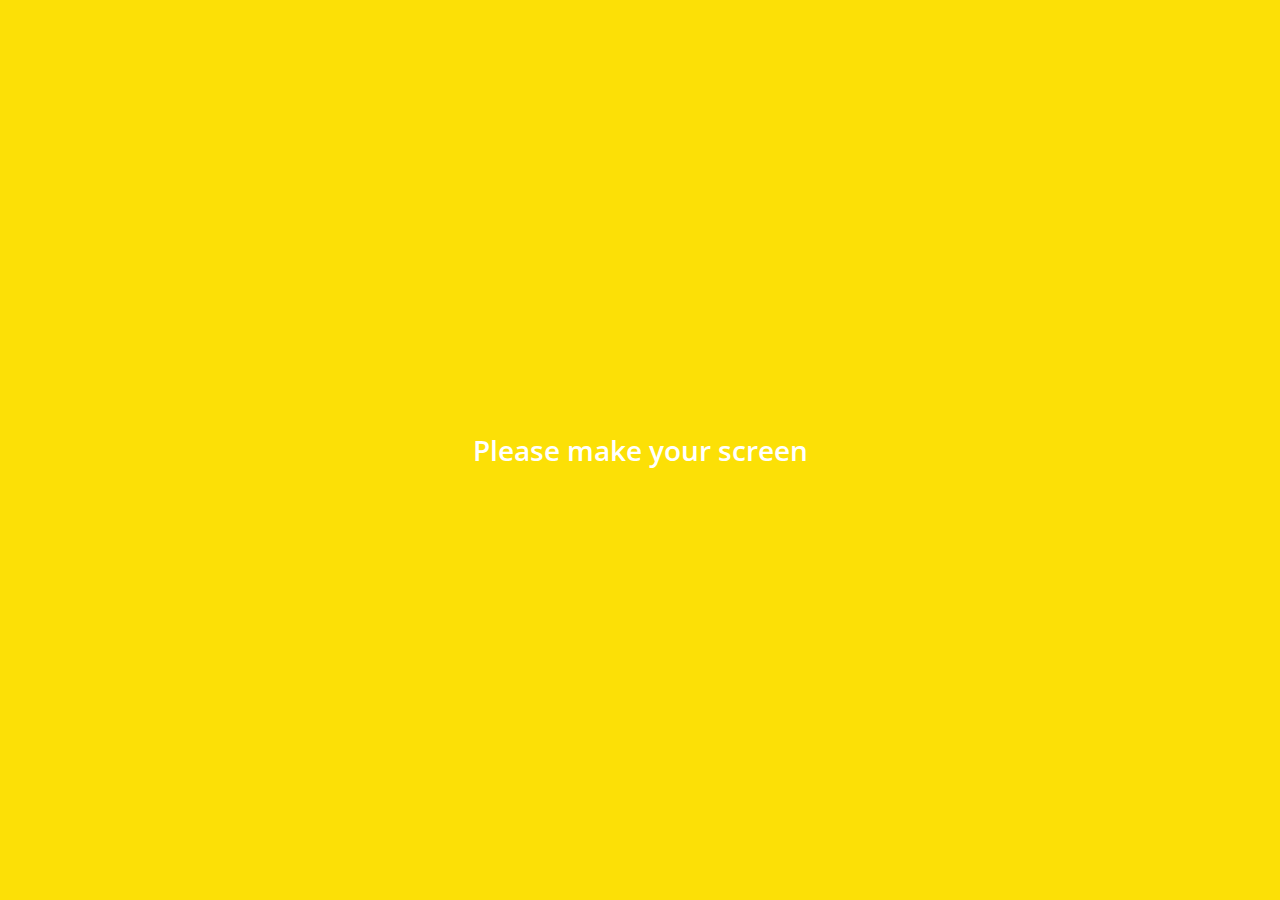
<file: index.html>
<!DOCTYPE html>
<html lang="en">
  <head>
    <meta charset="UTF-8" />
    <meta name="viewport" content="width=device-width, initial-scale=1.0" />
    <link
      rel="stylesheet"
      href="https://use.fontawesome.com/releases/v5.7.2/css/all.css"
      integrity="sha384-fnmOCqbTlWIlj8LyTjo7mOUStjsKC4pOpQbqyi7RrhN7udi9RwhKkMHpvLbHG9Sr"
      crossorigin="anonymous"
    />
    <link rel="stylesheet" href="./css/style.css" />
    <title>Chat | Kakao Clone</title>
  </head>
  <body>
    <div class="status-bar">
      <div class="status-bar__column">
        <span class="status-bar__clock">13:56</span>
      </div>
      <div class="status-bar__column">
        <i class="fas fa-clock"></i>
        <i class="fas fa-volume-mute"></i>
        <i class="fas fa-wifi"></i>
        <span class="status-bar__battery-level">100%</span>
        <i class="fas fa-battery-full"></i>
      </div>
    </div>
    <header class="header">
      <div class="header__header-column">
        <h1 class="header__title">Chats</h1>
      </div>
      <div class="header__header-column">
        <span class="header__icon">
          <i class="fas fa-search"></i>
        </span>
        <span class="header__icon">
          <i class="far fa-comment"></i>
        </span>
        <span class="header__icon">
          <i class="fas fa-cog"></i>
        </span>
      </div>
    </header>
    <main class="chtas">
      <ul class="chats__list">
        <li class="chats__chat">
          <a href="./chat.html">
            <div class="friends__friend friend">
              <div class="friend__column">
                <img
                  src="./images/avatar.png"
                  class="m-avatar friend__avatar"
                />
                <div class="friend__content">
                  <span class="friend__name">
                    kim jung woo
                  </span>
                  <span class="friend__bottom-text">
                    Going Home
                  </span>
                </div>
              </div>
              <div class="chat__column">
                <span class="chat__timestamp">Yesterday</span>
              </div>
            </div>
          </a>
        </li>
      </ul>
    </main>
    <nav class="nav">
      <ul class="nav__list">
        <li class="nav__list-item">
          <a href="friends.html" class="nav__list-link">
            <i class="far fa-user"></i
          ></a>
        </li>
        <li class="nav__list-item">
          <a href="index.html" class="nav__list-link">
            <div class="nav__badge">8</div>
            <i class="fas fa-comment"></i>
          </a>
        </li>
        <li class="nav__list-item">
          <a href="find.html" class="nav__list-link">
            <i class="fas fa-search"></i>
          </a>
        </li>
        <li class="nav__list-item">
          <a href="more.html" class="nav__list-link">
            <i class="fas fa-ellipsis-h"></i>
          </a>
        </li>
      </ul>
    </nav>
    <div class="bigScreen">
      <span class="bigScreen__text">Please make your screen</span>
    </div>
  </body>
</html>
</file>
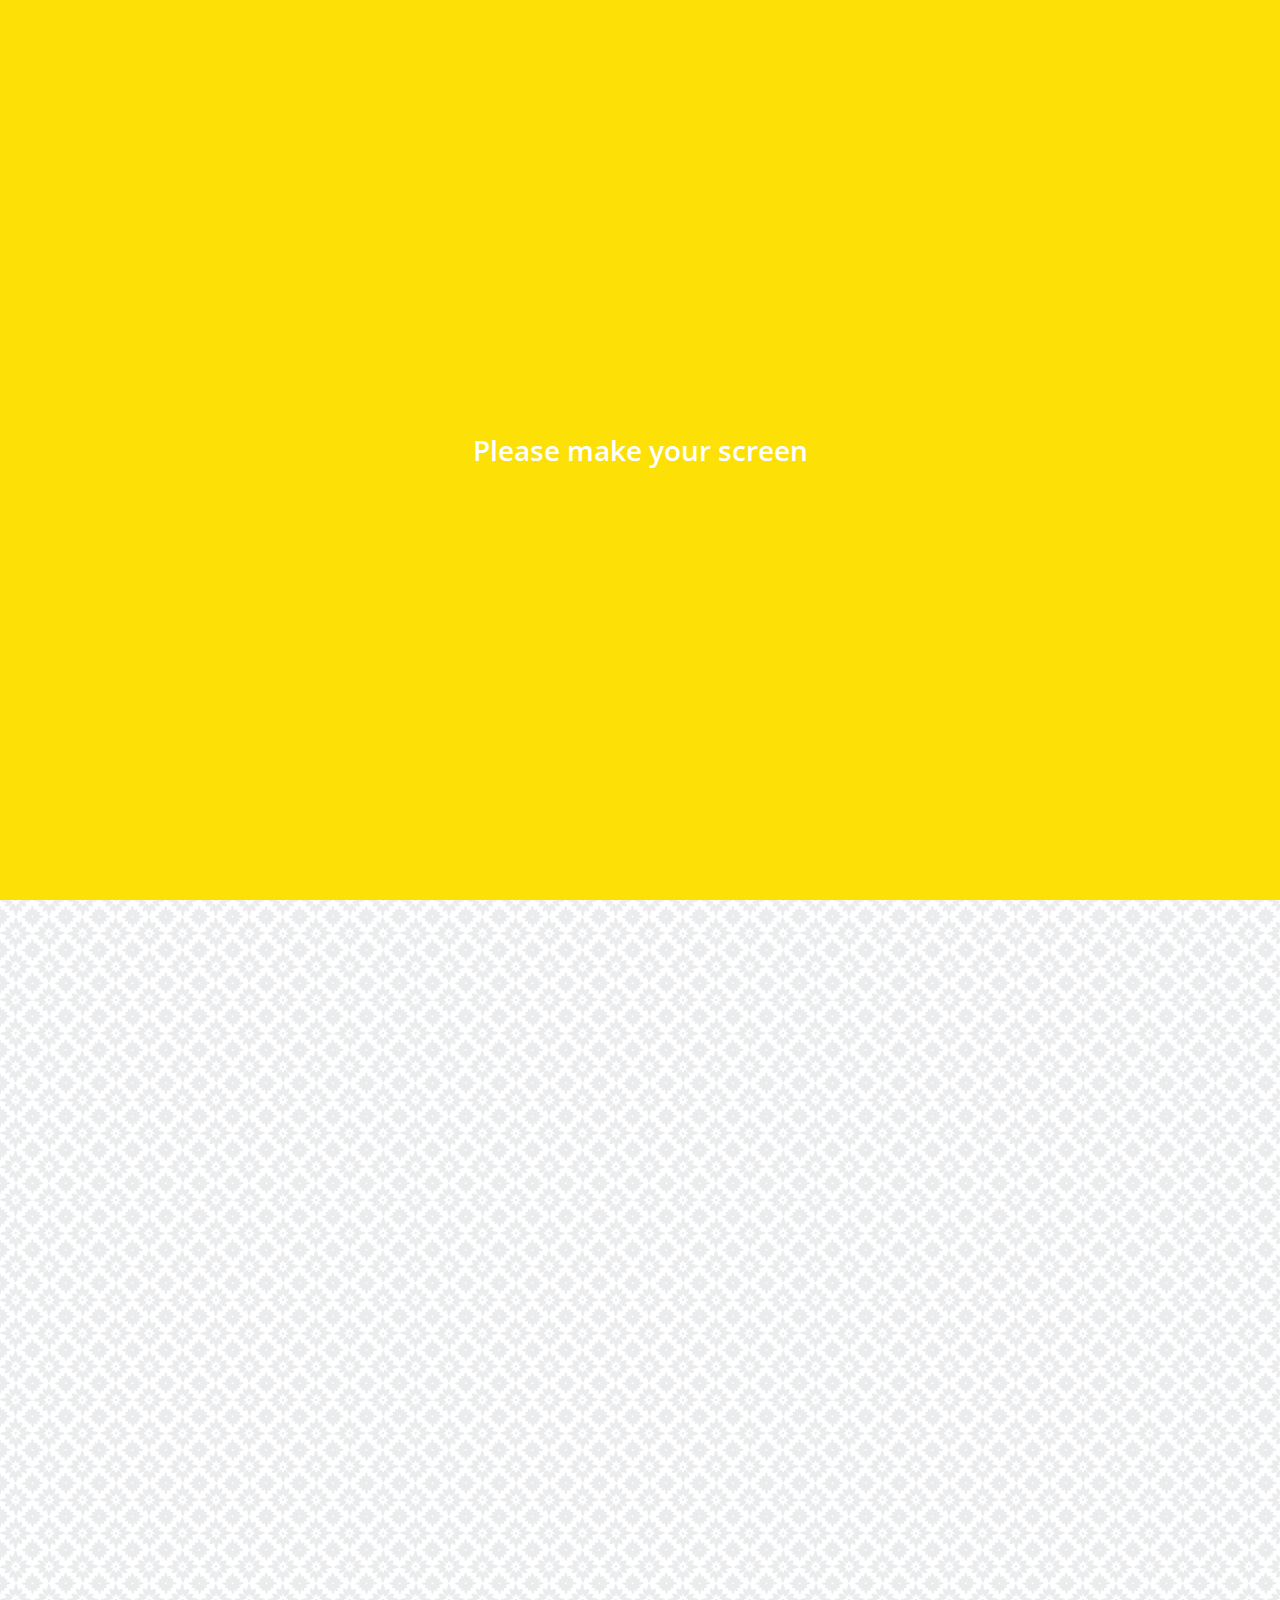
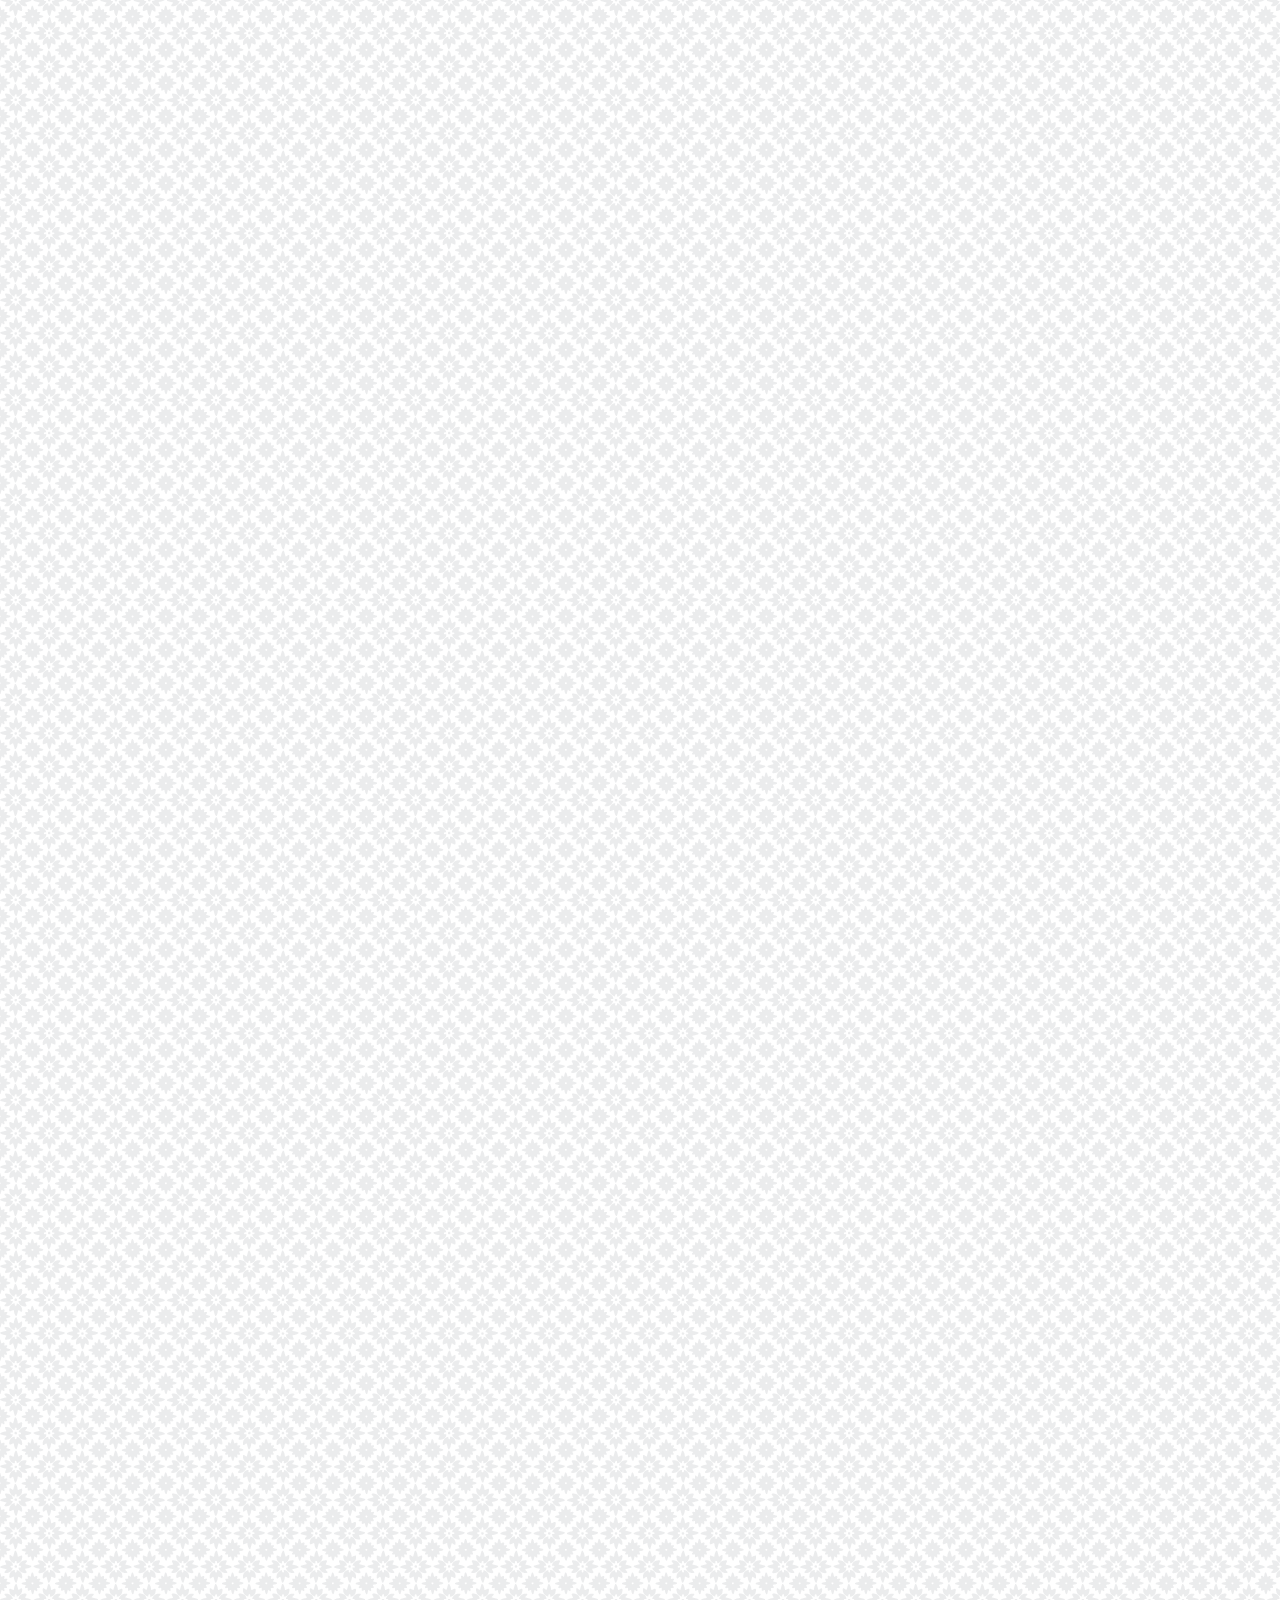
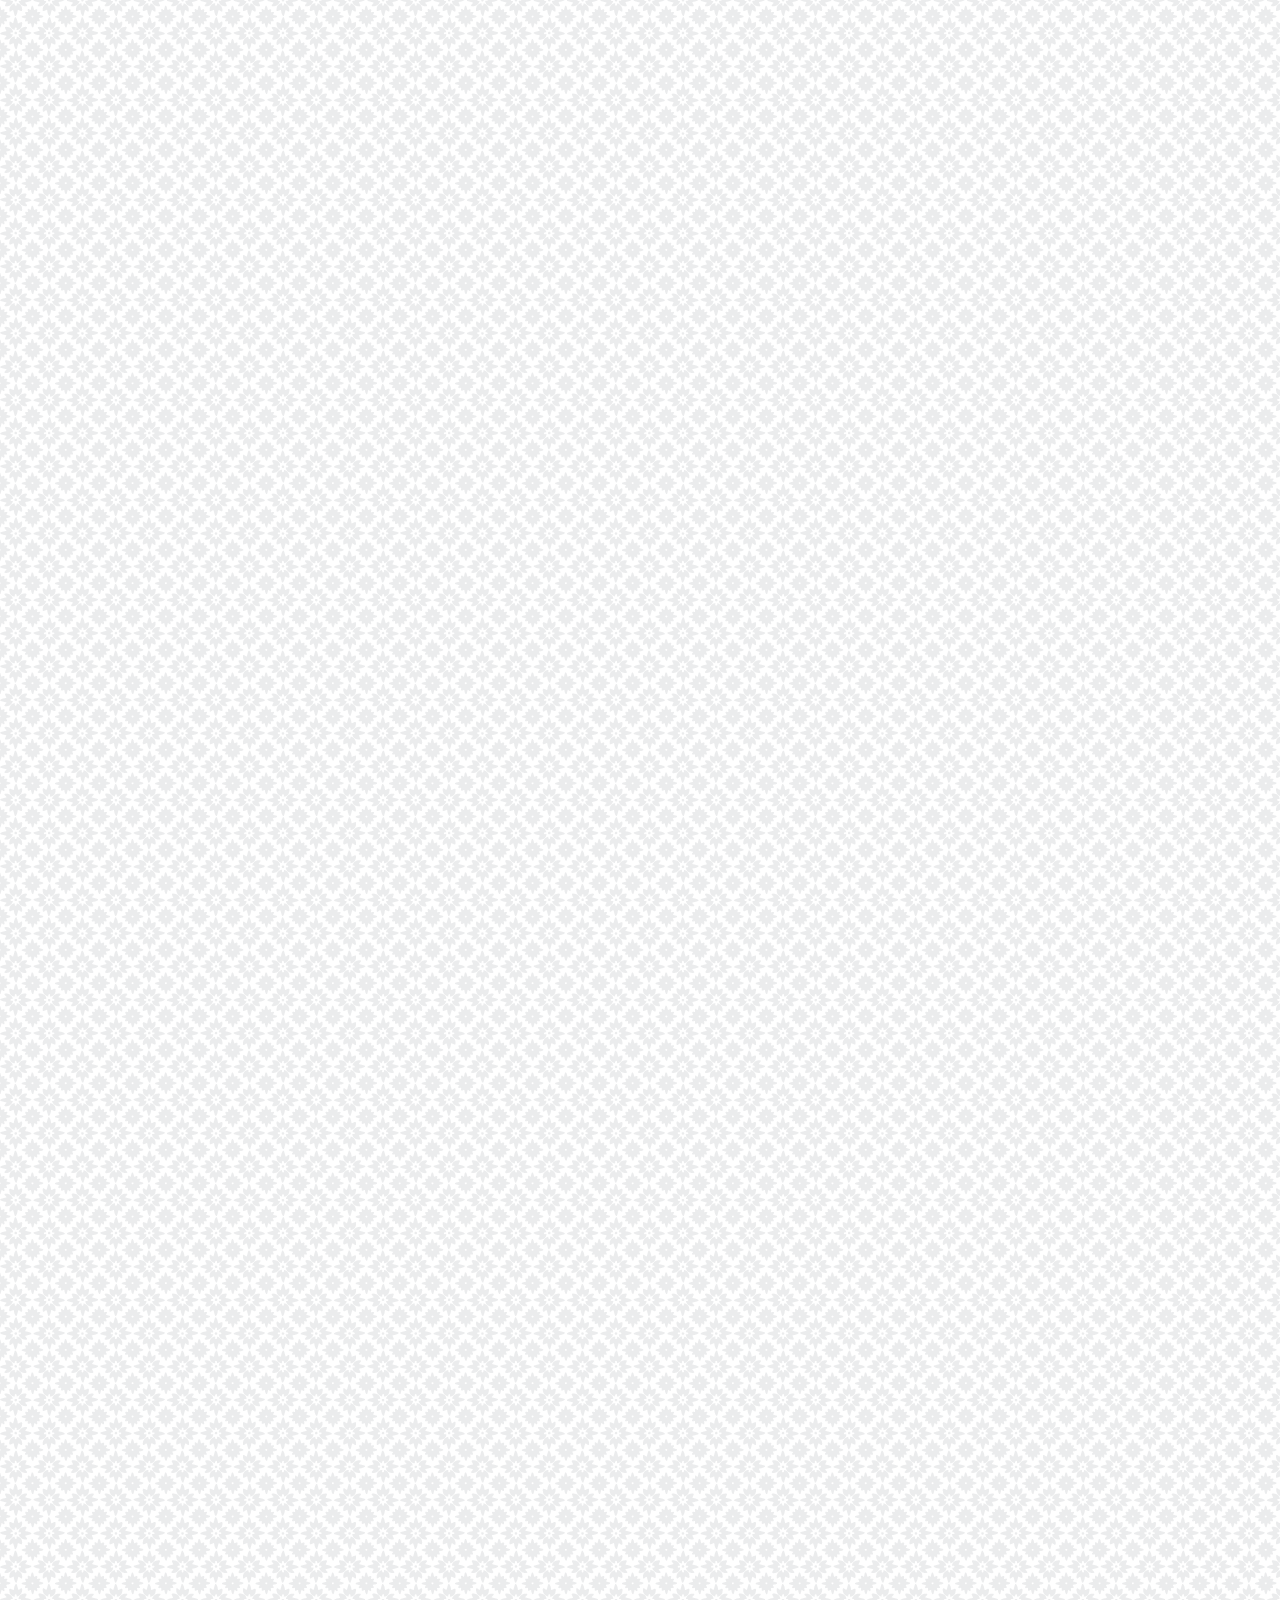
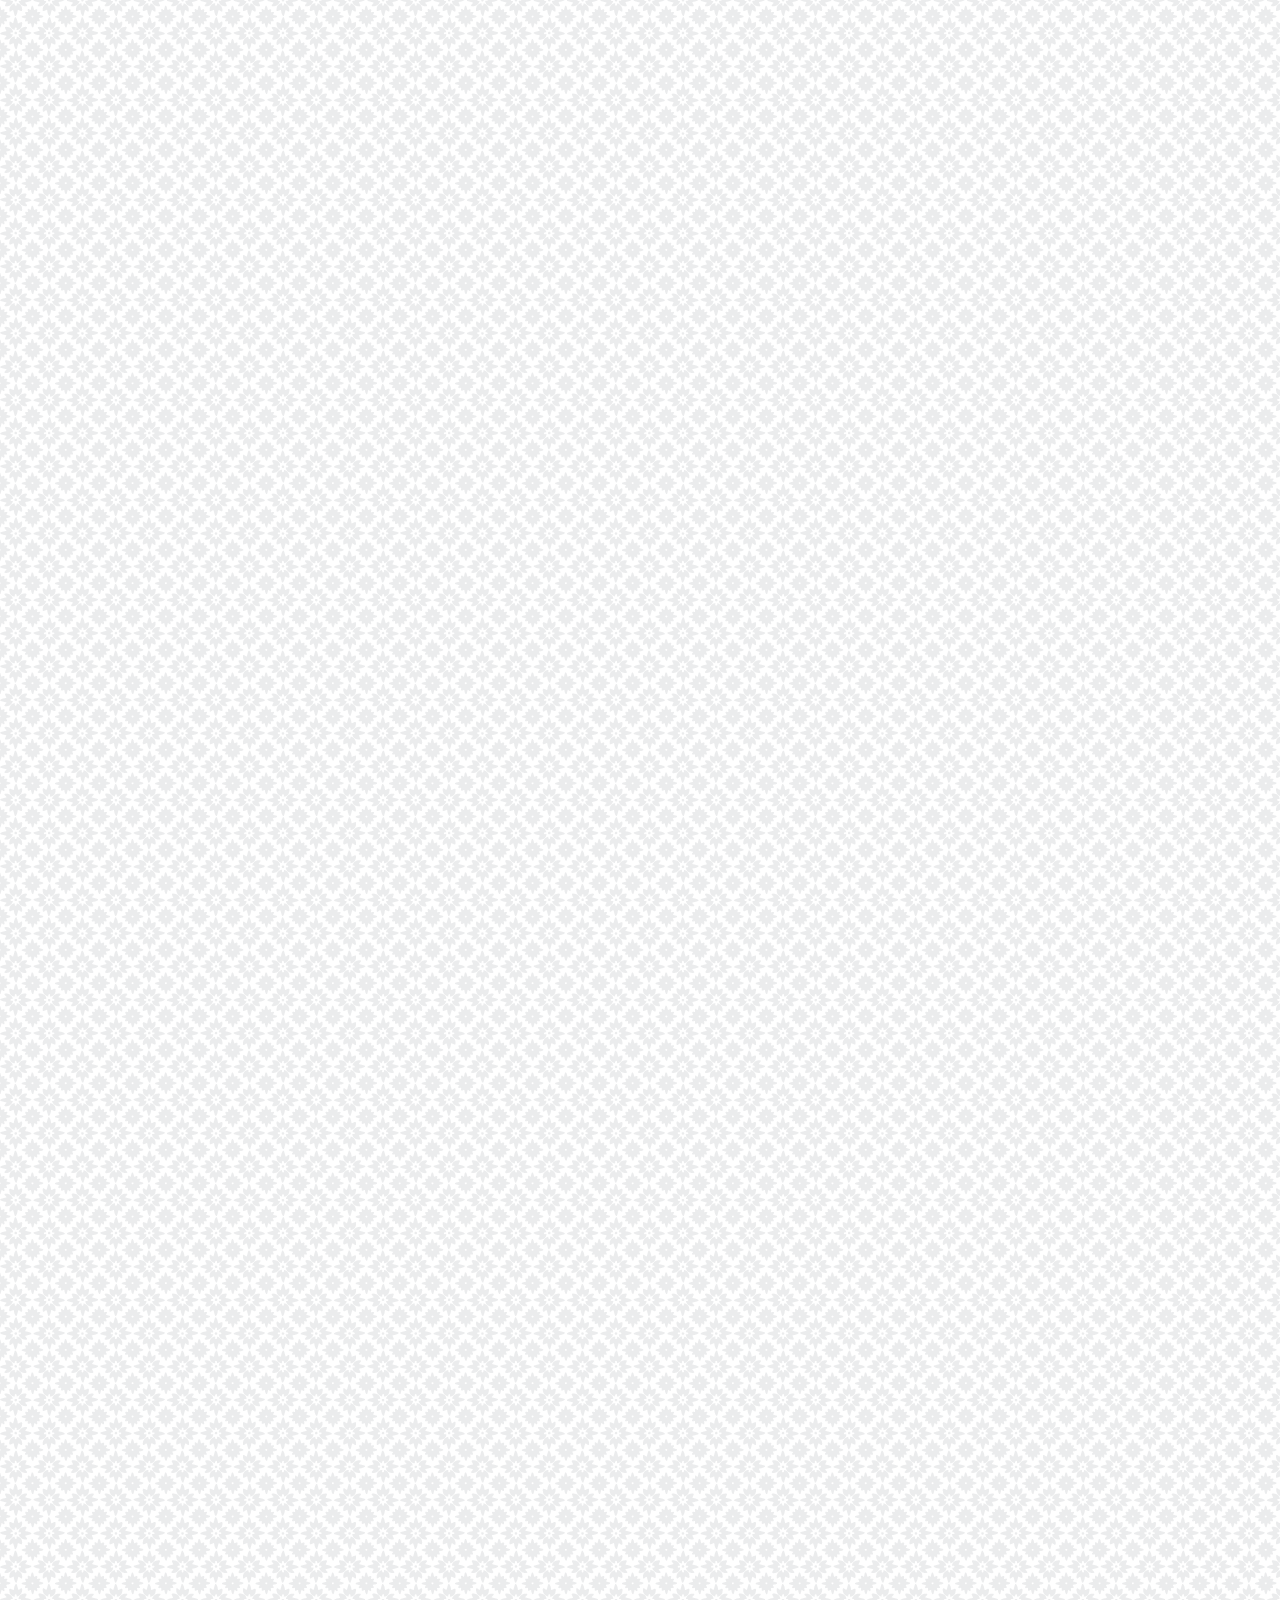
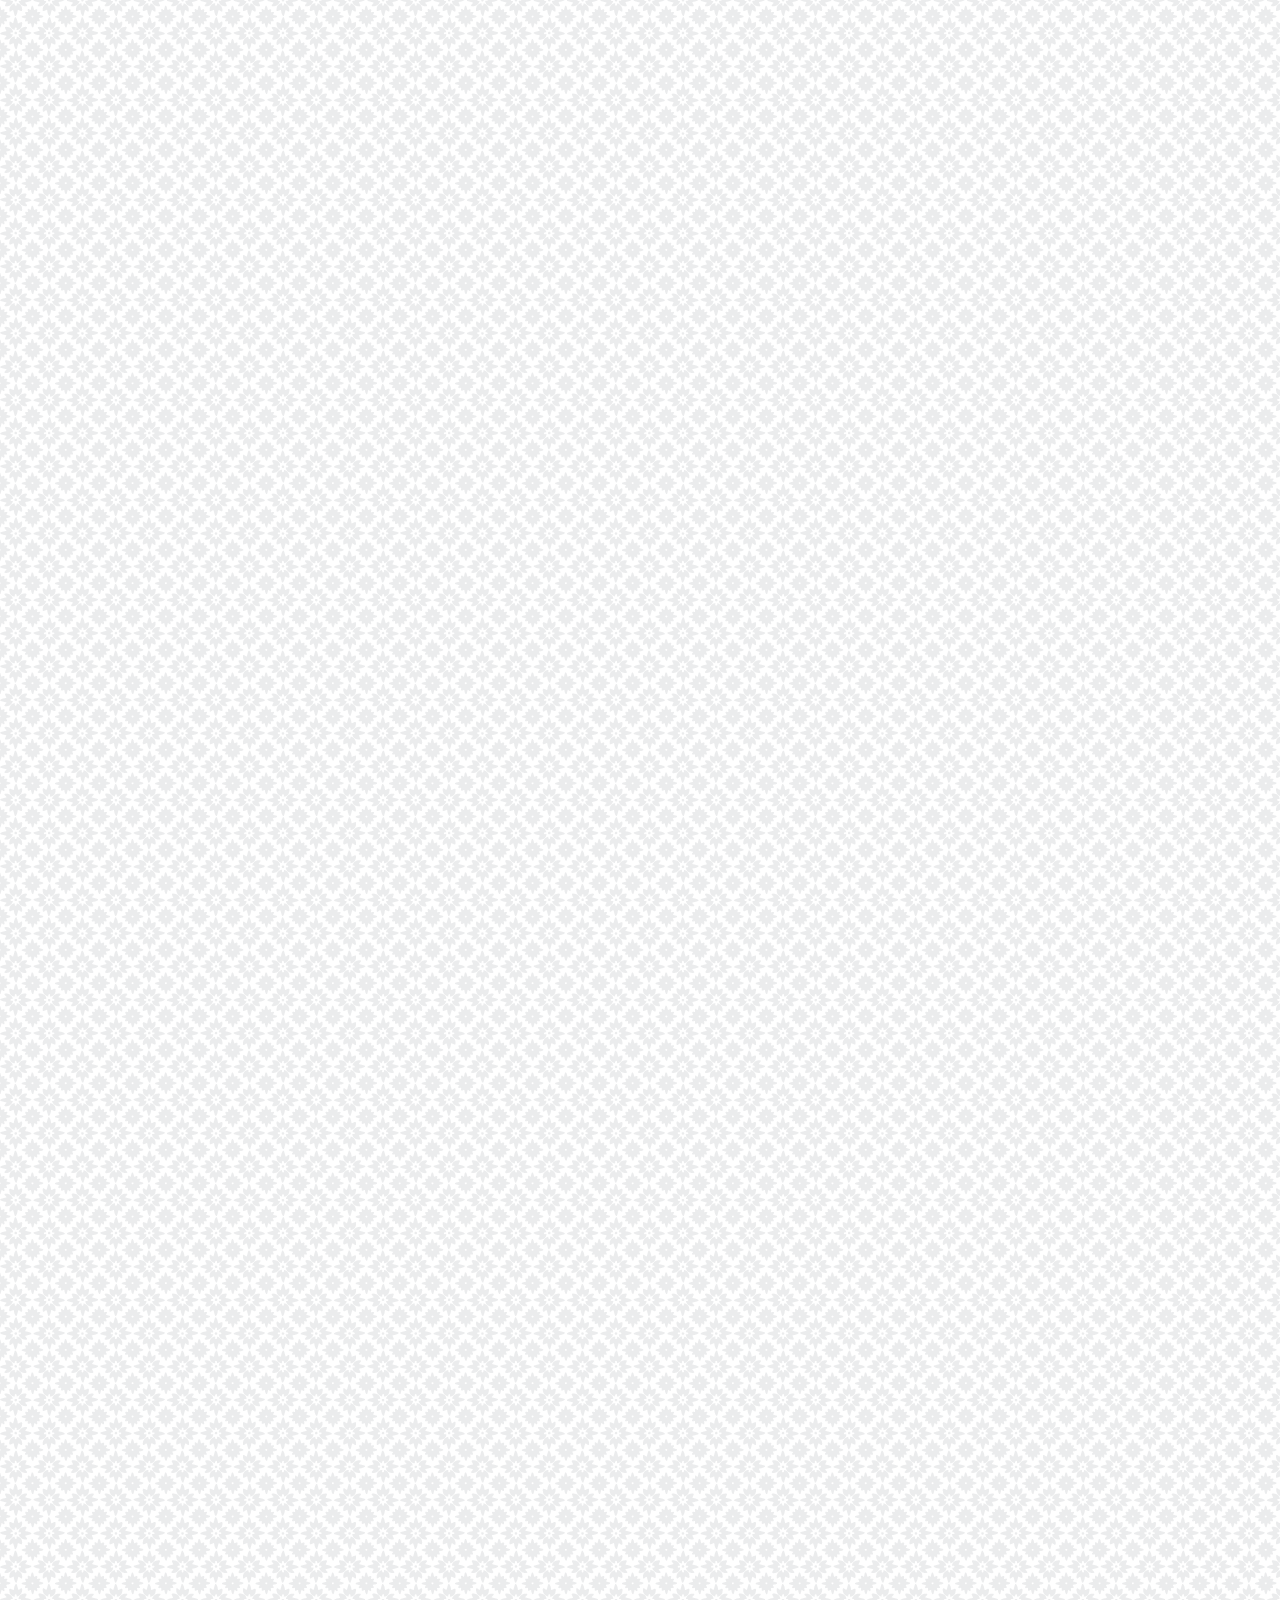
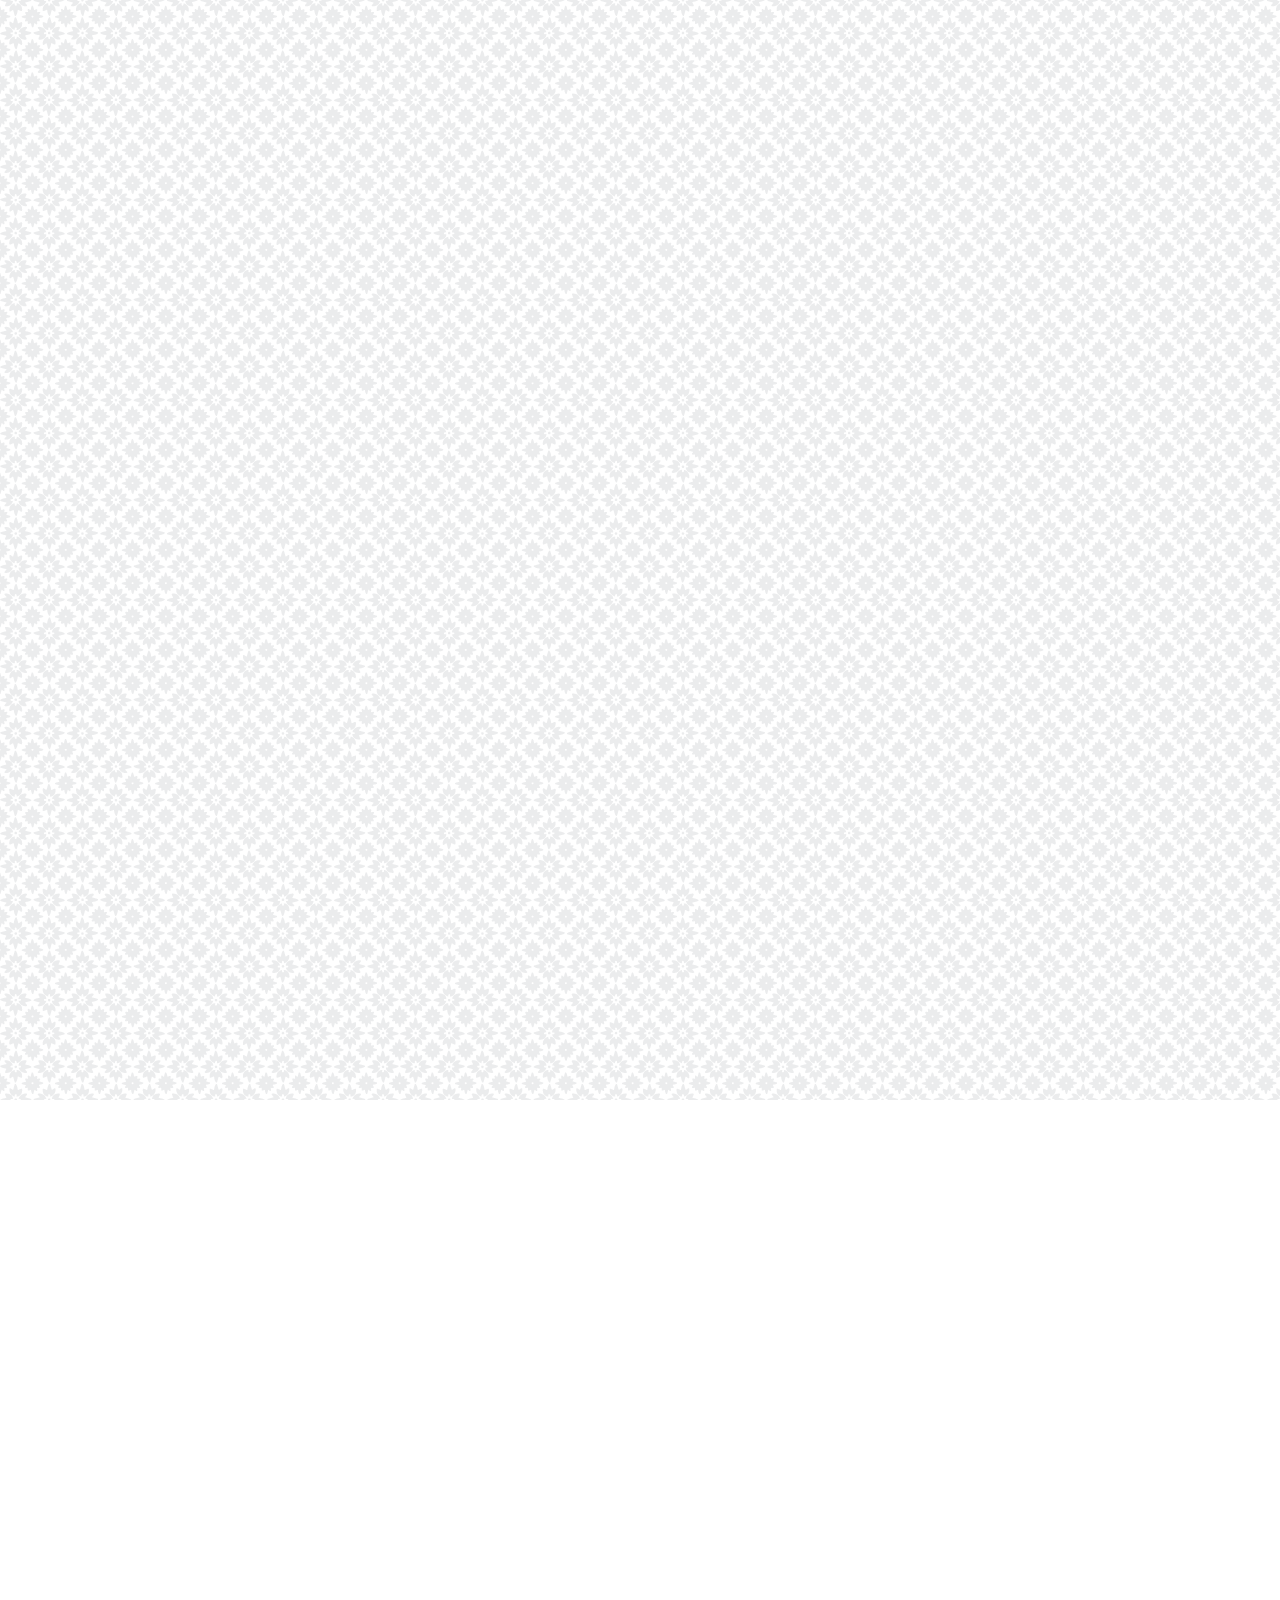
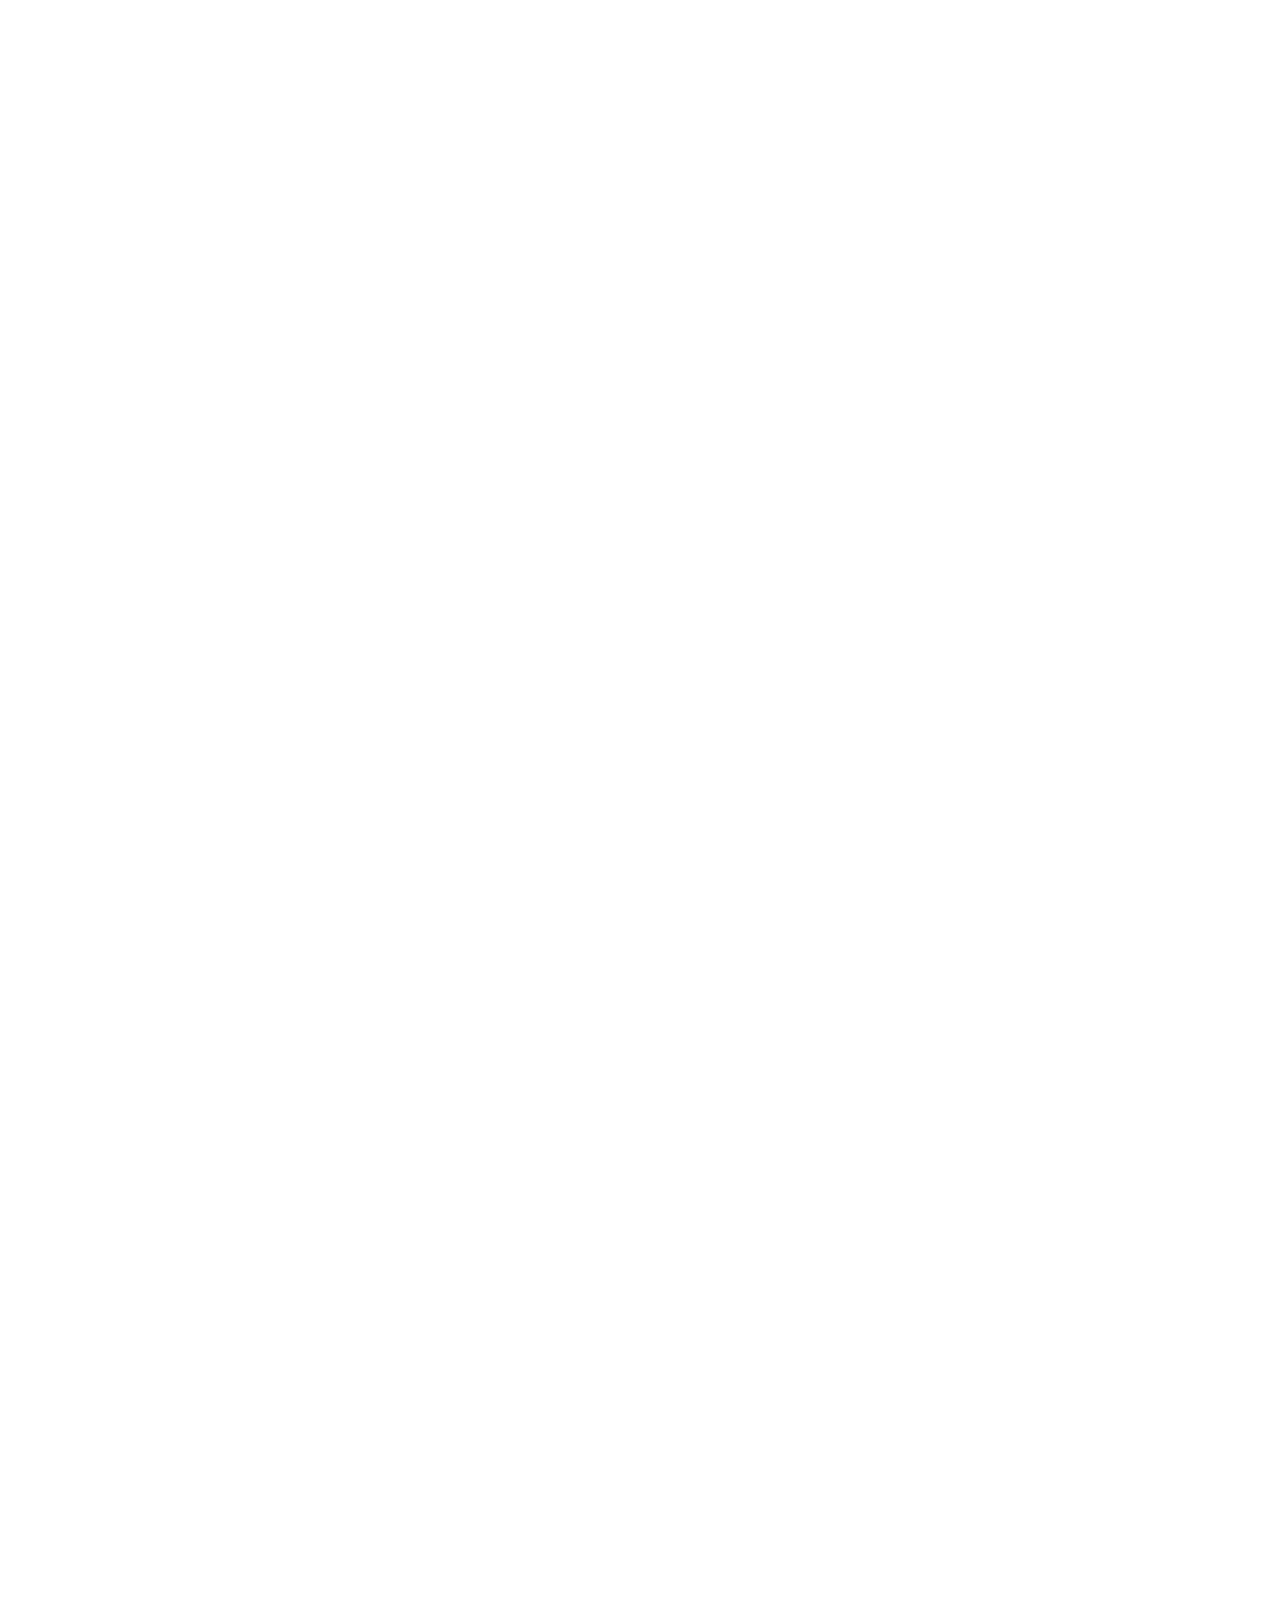
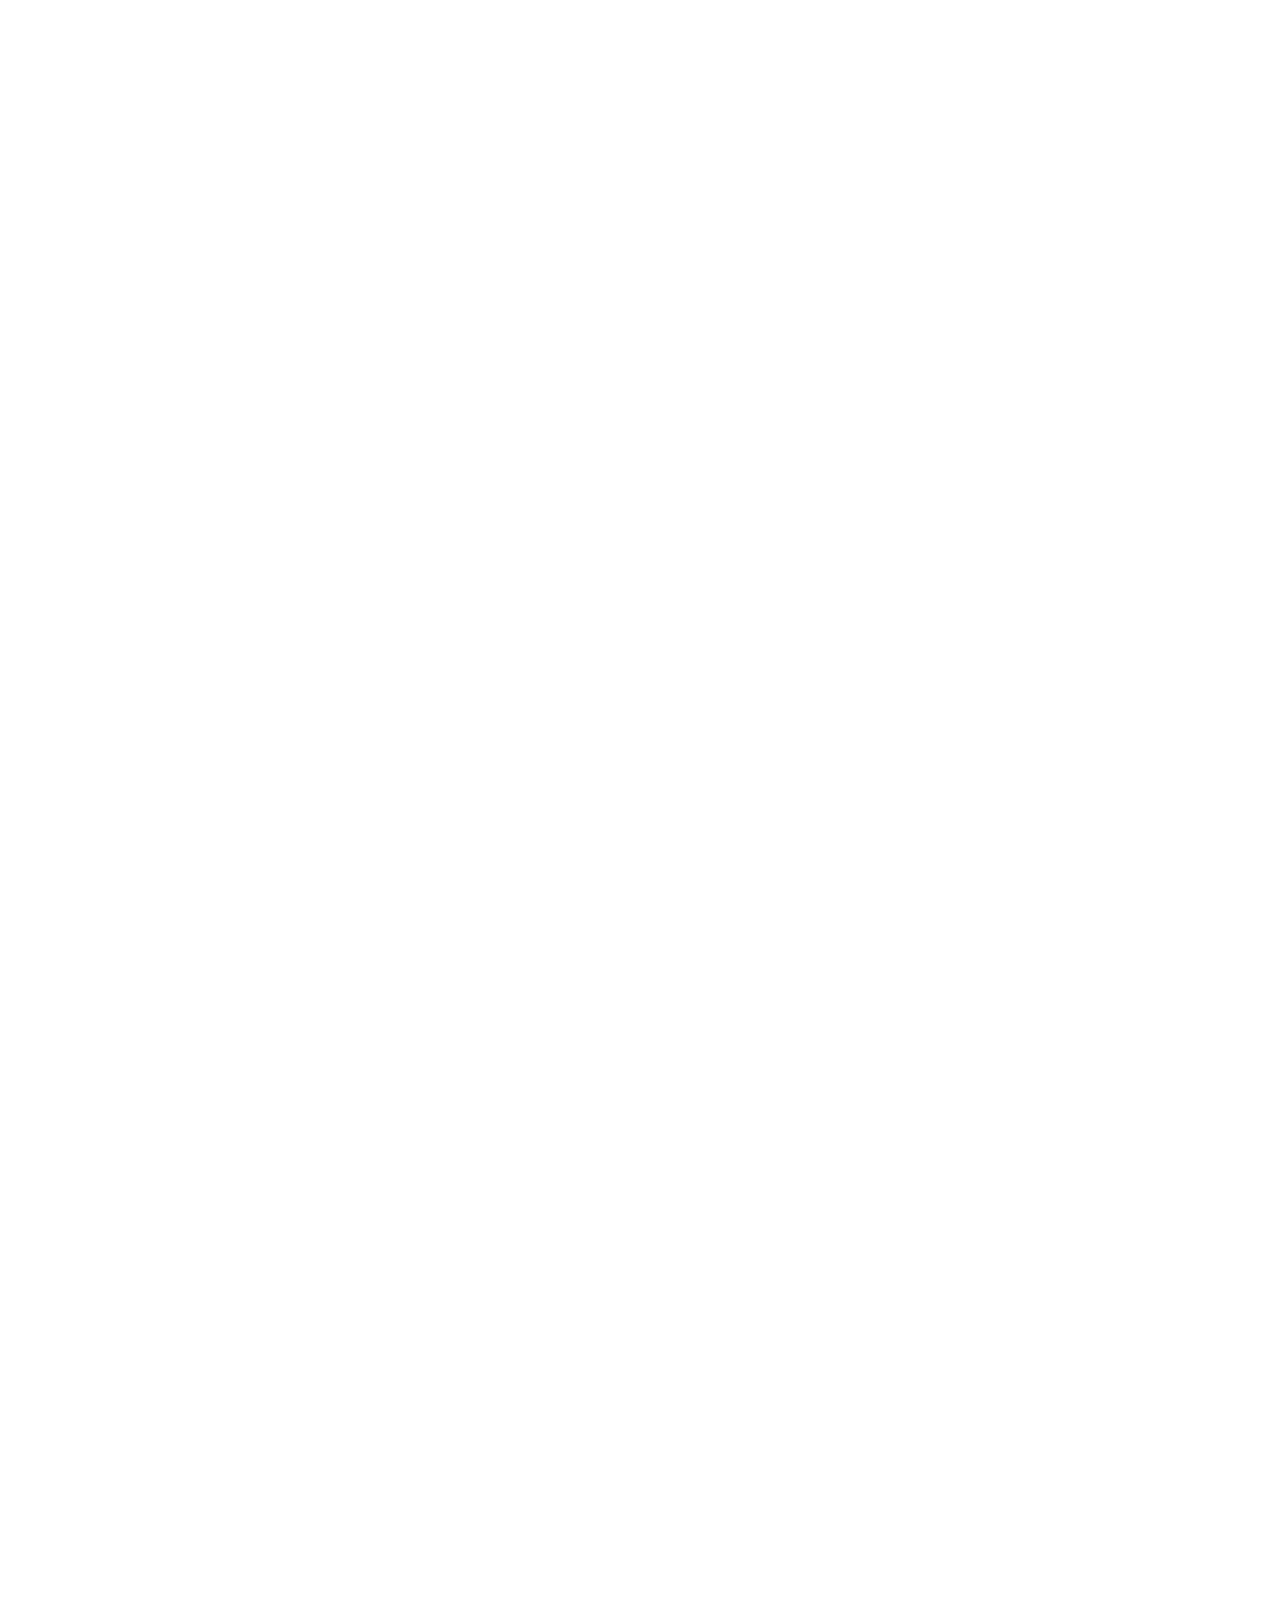
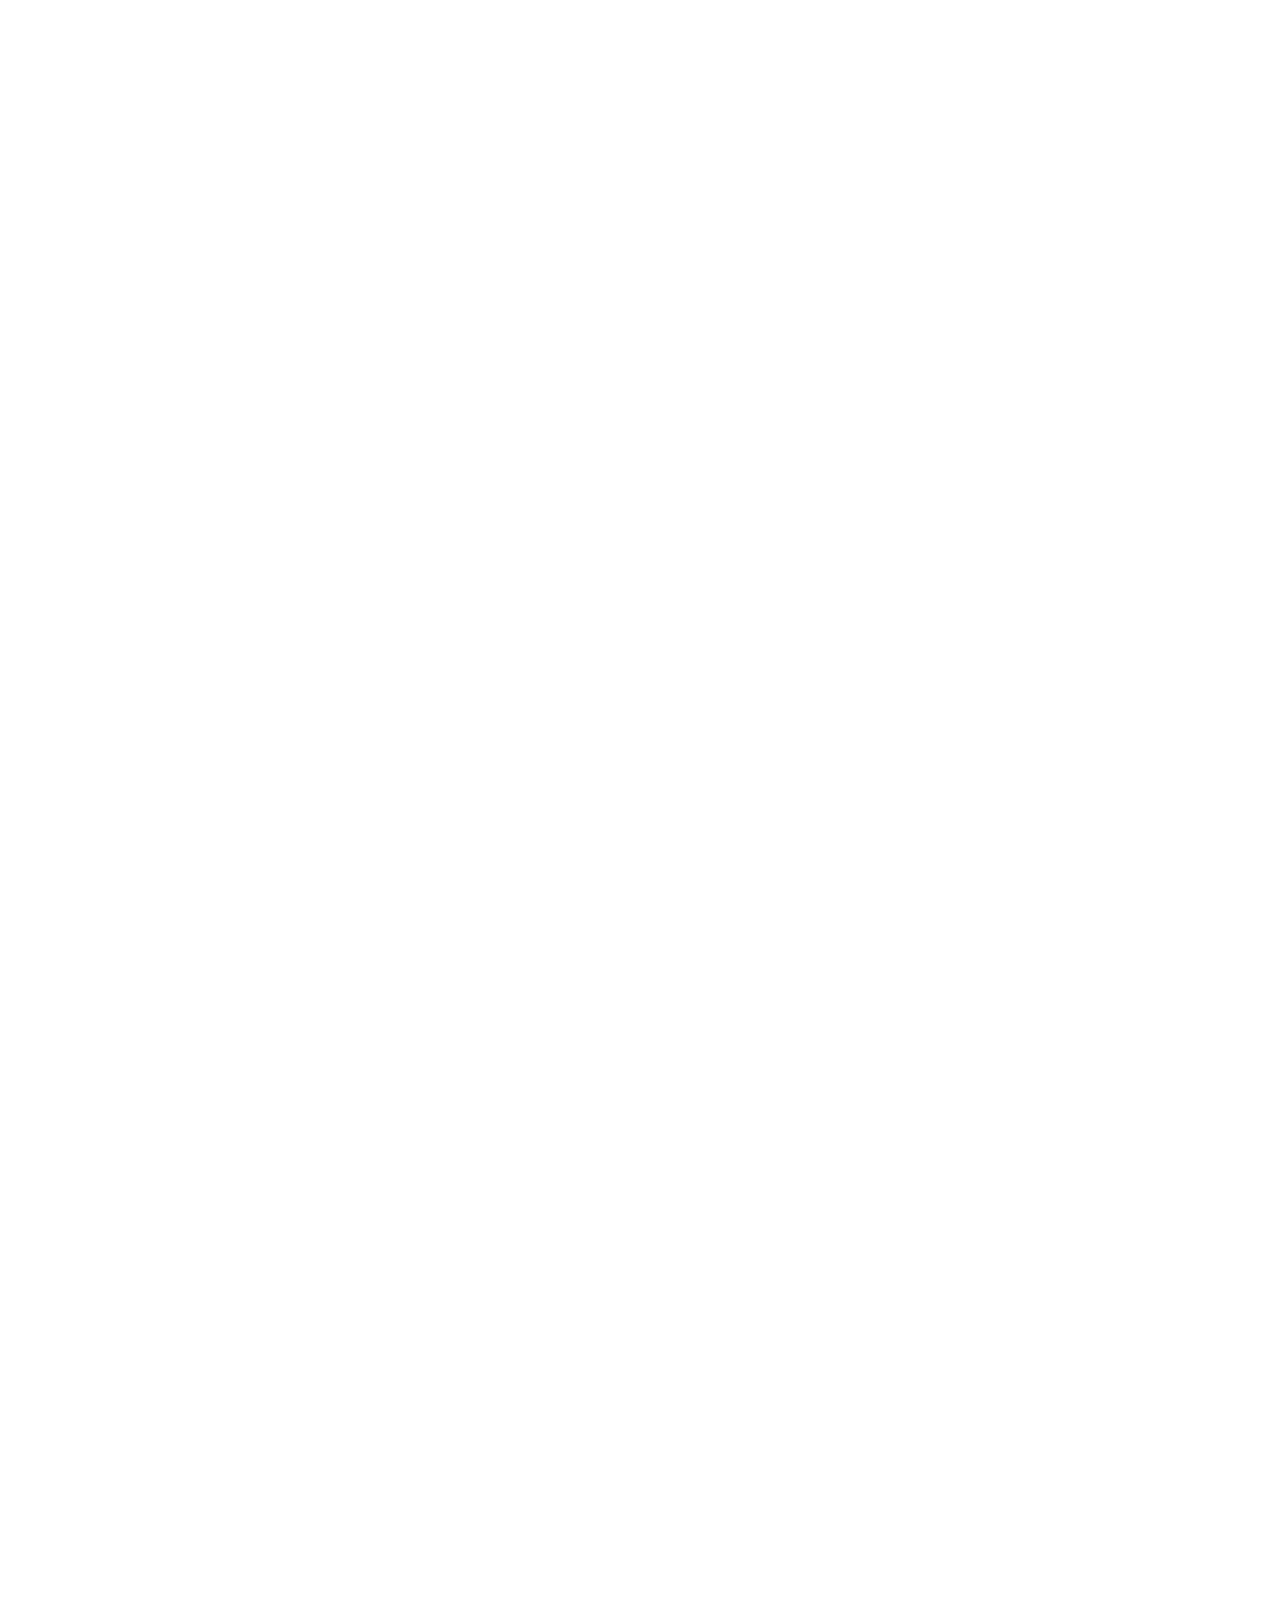
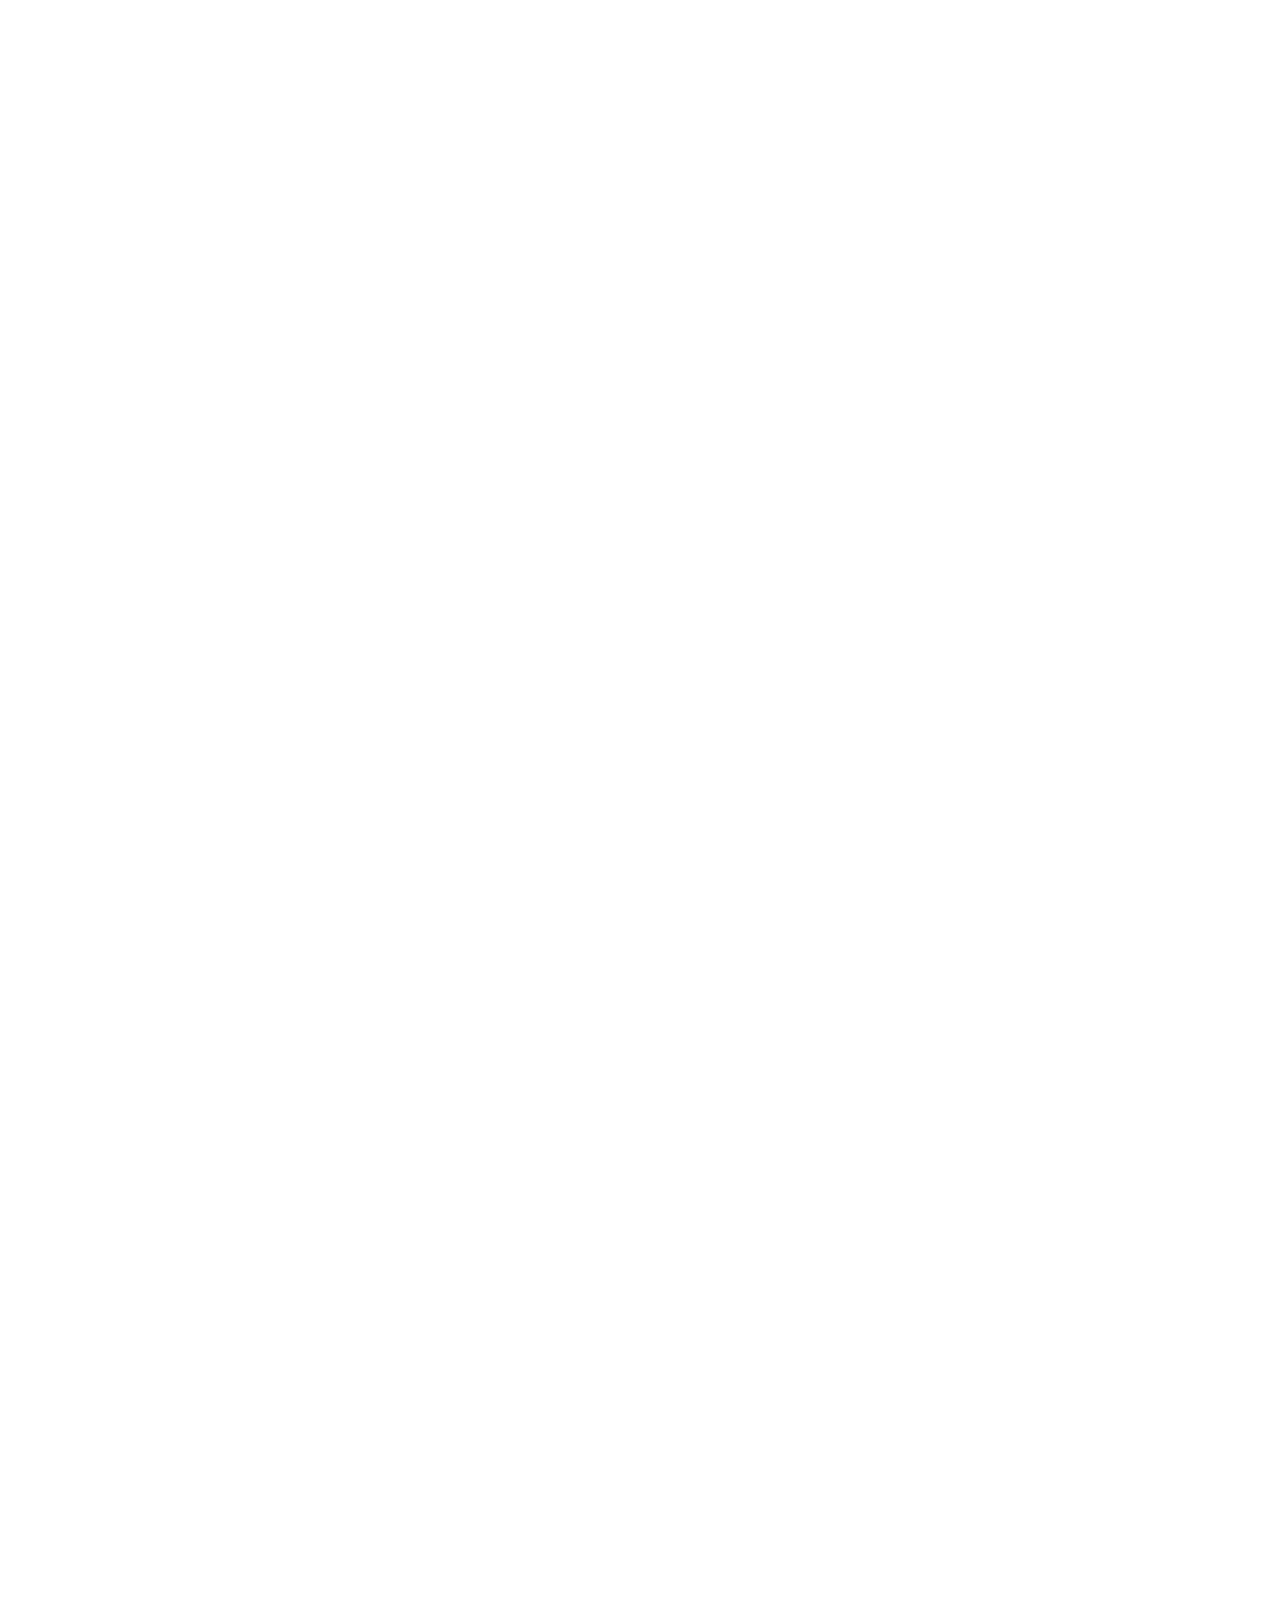
<file: chat.html>
<!DOCTYPE html>
<html lang="en">
  <head>
    <meta charset="UTF-8" />
    <meta name="viewport" content="width=device-width, initial-scale=1.0" />
    <meta http-equiv="X-UA-Compatible" content="ie=edge" />
    <link
      rel="stylesheet"
      href="https://use.fontawesome.com/releases/v5.7.2/css/all.css"
      integrity="sha384-fnmOCqbTlWIlj8LyTjo7mOUStjsKC4pOpQbqyi7RrhN7udi9RwhKkMHpvLbHG9Sr"
      crossorigin="anonymous"
    />
    <link rel="stylesheet" href="./css/style.css" />
    <title>Setting | Kakao Clone</title>
  </head>
  <body class="chats-body">
    <div class="header-wrapper">
      <div class="status-bar">
        <div class="status-bar__column">
          <span class="status-bar__clock">13:54</span>
        </div>
        <div class="status-bar__column">
          <i class="fas fa-clock"></i>
          <i class="fas fa-volume-mute"></i>
          <i class="fas fa-wifi"></i>
          <span class="status-bar__battery-level">100%</span>
          <i class="fas fa-battery-full"></i>
        </div>
      </div>
      <header class="header">
        <div class="header__header-column">
          <a href="./index.html" class="header__back-btn">
            <i class="fas fa-arrow-left fa"></i>
          </a>
          <h1 class="header__title">Best Friend</h1>
        </div>
        <div class="header__header-column">
          <span class="header__icon">
            <i class="fas fa-search"></i>
          </span>
          <span class="header__icon">
            <i class="fas fa-bars"></i>
          </span>
        </div>
      </header>
    </div>
    <main class="chat-screen">
      <ul class="chat__messages">
        <span class="chat__timestamp">Friday, january 11,</span>
        <li class="incoming-message message">
          <img src="images/avatar.png" class="m-avatar message__avatar" />
          <div class="message__content">
            <span class="message__bubble">
              I love you!
            </span>
            <span class="message__author">Best friend</span>
          </div>
        </li>
        <li class="sent-message message">
          <div class="message__content">
            <span class="message__bubble">
              Thank you blalalbalblalbla!
            </span>
          </div>
        </li>
        <li class="incoming-message message">
          <img src="images/avatar.png" class="m-avatar message__avatar" />
          <div class="message__content">
            <span class="message__bubble">
              I love you!
            </span>
            <span class="message__author">Best friend</span>
          </div>
        </li>
        <li class="sent-message message">
          <div class="message__content">
            <span class="message__bubble">
              Thank you blalalbalblalbla!
            </span>
          </div>
        </li>
      </ul>
    </main>
    <div class="chat__write--container">
      <input
        class="chat__write"
        type="text"
        placeholder="Send message"
        class="chat__write-input"
      />
      <div class="chat__icon-left chat__icon">
        <i class="far fa-plus-square"></i>
      </div>
      <div class="chat__icon-right chat__icon">
        <span class="chat__write-icon">
          <i class="far fa-smile-wink"></i>
        </span>
        <span class="chat__write-icon">
          <i class="fas fa-microphone"></i>
        </span>
      </div>
    </div>
    <div class="bigScreen">
      <span class="bigScreen__text">Please make your screen</span>
    </div>
  </body>
</html>
</file>
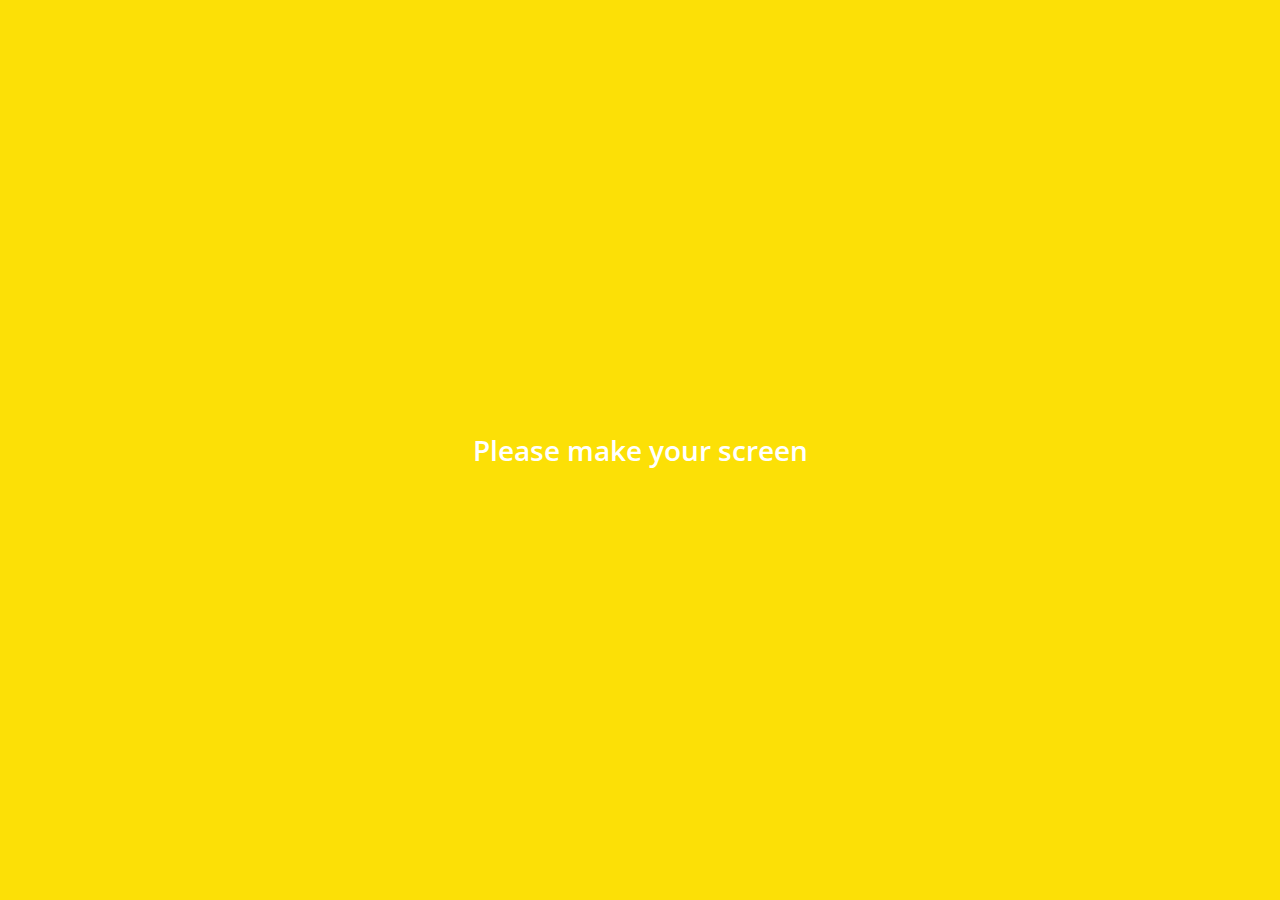
<file: find.html>
<!DOCTYPE html>
<html lang="en">
  <head>
    <meta charset="UTF-8" />
    <meta name="viewport" content="width=device-width, initial-scale=1.0" />
    <meta http-equiv="X-UA-Compatible" content="ie=edge" />
    <link
      rel="stylesheet"
      href="https://use.fontawesome.com/releases/v5.7.2/css/all.css"
      integrity="sha384-fnmOCqbTlWIlj8LyTjo7mOUStjsKC4pOpQbqyi7RrhN7udi9RwhKkMHpvLbHG9Sr"
      crossorigin="anonymous"
    />
    <link rel="stylesheet" href="./css/style.css" />
    <title>Find | Kakao Clone</title>
  </head>
  <body>
    <div class="status-bar">
      <div class="status-bar__column">
        <span class="status-bar__clock">13:54 </span>
      </div>
      <div class="status-bar__column">
        <i class="fas fa-clock"></i>
        <i class="fas fa-volume-mute"></i>
        <i class="fas fa-wifi"></i>
        <span class="status-bar__battery-level">100%</span>
        <i class="fas fa-battery-full"></i>
      </div>
    </div>
    <header class="header">
      <div class="header__header-column">
        <h1 class="header__title">Find</h1>
      </div>
      <div class="header__header-column">
        <span class="header__icon">
          <i class="fas fa-search"></i>
        </span>
        <span class="header__icon">
          <i class="fas fa-cog"></i>
        </span>
      </div>
    </header>
    <main class="find">
      <header class="find__header">
        <ul class="find__header-list">
          <li class="find__header-btn header-btn">
            <span class="header-btn__icon">
              <i class="fas fa-qrcode fa-2x"></i>
            </span>
            <span class="header-btn__title">QR Code</span>
          </li>
          <li class="find__header-btn header-btn">
            <span class="header-btn__icon">
              <i class="fas fa-user-plus fa-2x"></i>
            </span>
            <span class="header-btn__title">Add by Contacts</span>
          </li>
          <li class="find__header-btn header-btn">
            <span class="header-btn__icon">
              <i class="fas fa-passport fa-2x"></i>
            </span>
            <span class="header-btn__title">Add by ID</span>
          </li>
          <li class="find__header-btn header-btn">
            <span class="header-btn__icon">
              <i class="far fa-envelope fa-2x"></i>
            </span>
            <span class="header-btn__title">Invite</span>
          </li>
        </ul>
      </header>
      <ul class="find__recommended">
        <h5 class="find__title">Recommended Friends</h5>
        <li class="find__friend friend">
          <div class="friend__column">
            <img src="./images/avatar.png" class="friend__avatar" />
            <div class="friend__content">
              <span class="friend__name">
                kim jung woo
              </span>
            </div>
          </div>
          <div class="friend__column">
            <div class="friends__add-btn">
              <i class="fas fa-user-plus fa"></i>
            </div>
          </div>
        </li>
      </ul>
    </main>
    <nav class="nav">
      <ul class="nav__list">
        <li class="nav__list-item">
          <a href="friends.html" class="nav__list-link">
            <i class="far fa-user"></i
          ></a>
        </li>
        <li class="nav__list-item">
          <a href="index.html" class="nav__list-link">
            <i class="far fa-comment"></i>
          </a>
        </li>
        <li class="nav__list-item">
          <a href="find.html" class="nav__list-link">
            <i class="fas fa-search"></i>
          </a>
        </li>
        <li class="nav__list-item">
          <a href="more.html" class="nav__list-link">
            <i class="fas fa-ellipsis-h"></i>
          </a>
        </li>
      </ul>
    </nav>
    <div class="bigScreen">
      <span class="bigScreen__text">Please make your screen</span>
    </div>
  </body>
</html>
</file>
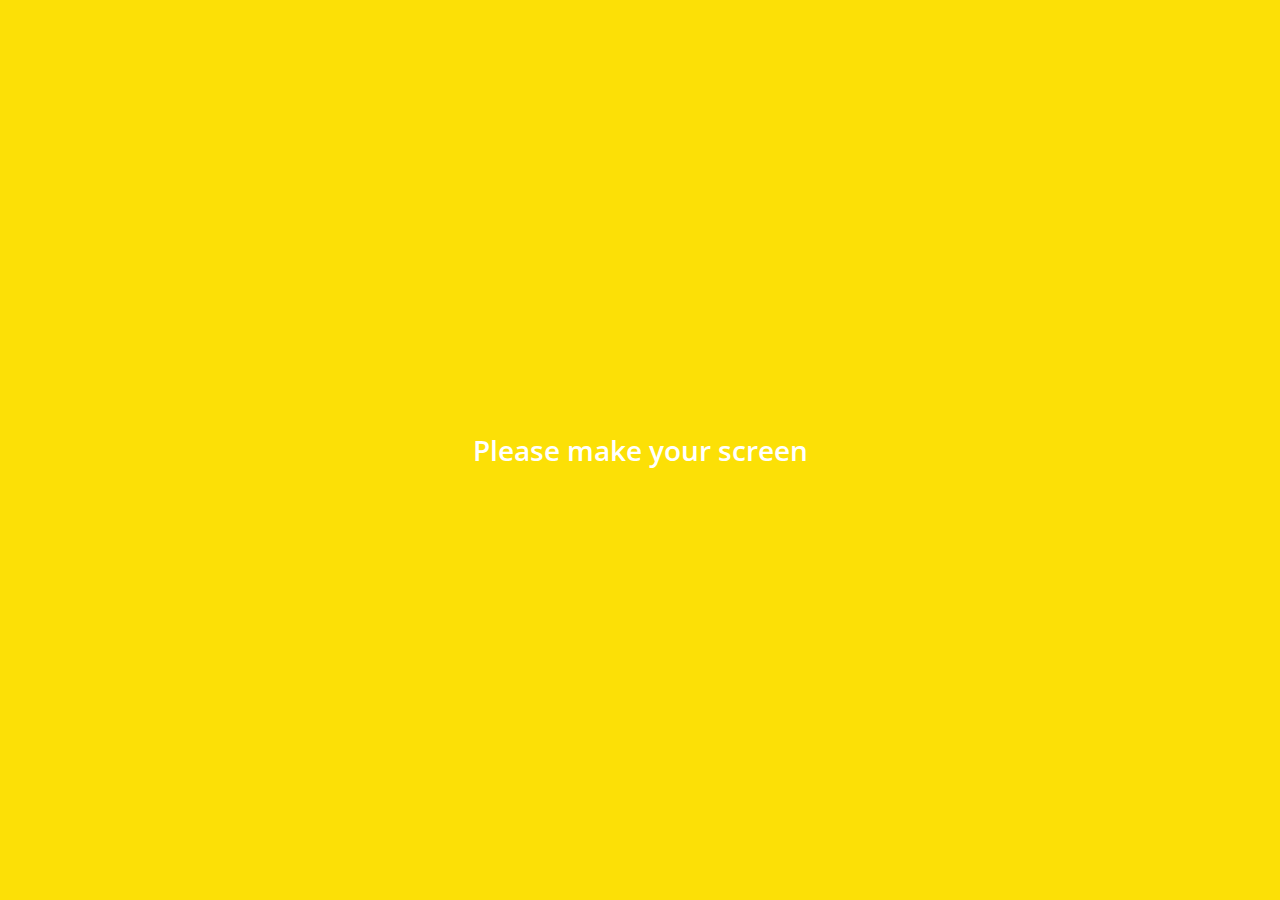
<file: friends.html>
<!DOCTYPE html>
<html lang="en">
  <head>
    <meta charset="UTF-8" />
    <meta name="viewport" content="width=device-width, initial-scale=1.0" />
    <meta http-equiv="X-UA-Compatible" content="ie=edge" />
    <link
      rel="stylesheet"
      href="https://use.fontawesome.com/releases/v5.7.2/css/all.css"
      integrity="sha384-fnmOCqbTlWIlj8LyTjo7mOUStjsKC4pOpQbqyi7RrhN7udi9RwhKkMHpvLbHG9Sr"
      crossorigin="anonymous"
    />
    <link rel="stylesheet" href="./css/style.css" />
    <title>Friends | Kakao Clone</title>
  </head>
  <body>
    <div class="status-bar">
      <div class="status-bar__column">
        <span class="status-bar__clock">13:54 </span>
      </div>
      <div class="status-bar__column">
        <i class="fas fa-clock"></i>
        <i class="fas fa-volume-mute"></i>
        <i class="fas fa-wifi"></i>
        <span class="status-bar__battery-level">100%</span>
        <i class="fas fa-battery-full"></i>
      </div>
    </div>
    <header class="header">
      <div class="header__header-column">
        <h1 class="header__title">Friends</h1>
      </div>
      <div class="header__header-column">
        <span class="header__icon">
          <i class="fas fa-search"></i>
        </span>
        <span class="header__icon">
          <i class="fas fa-cog"></i>
        </span>
      </div>
    </header>
    <main class="friends">
      <header class="friends__header">
        <div class="friends__friend friend">
          <div class="friend__column">
            <img src="./images/avatar.png" class="g-avatar friend__avatar" />
            <div class="friend__content">
              <span class="friend__name">
                kim jung woo
              </span>
              <span class="friend__status">
                hi
              </span>
            </div>
          </div>
        </div>
      </header>
      <div class="friends__plus">
        <h5 class="friends__title">Plus friend</h5>
        <div class="friends__friend friend">
          <div class="friend__column">
            <img src="./images/avatar.png" class="friend__avatar" />
            <div class="friend__content">
              <span class="friend__name">
                Plus Friend
              </span>
            </div>
          </div>
        </div>
      </div>
      <ul class="friends__list">
        <h5 class="friends__title">Friends 14</h5>
        <li class="friends__friend friend">
          <div class="friend__column">
            <img src="./images/avatar.png" class="friend__avatar" />
            <div class="friend__content">
              <span class="friend__name">
                kim jung woo
              </span>
              <span class="friend__status">
                hi
              </span>
            </div>
          </div>
          <div class="friend__column">
            <div class="friend__now-listening">
              <span>너라는 명작 - 휘성</span>
              <i class="fas fa-play"></i>
            </div>
          </div>
        </li>
      </ul>
    </main>
    <nav class="nav">
      <ul class="nav__list">
        <li class="nav__list-item">
          <a href="friends.html" class="nav__list-link">
            <i class="fas fa-user"></i
          ></a>
        </li>
        <li class="nav__list-item">
          <a href="index.html" class="nav__list-link">
            <i class="far fa-comment"></i>
          </a>
        </li>
        <li class="nav__list-item">
          <a href="find.html" class="nav__list-link">
            <i class="fas fa-search"></i>
          </a>
        </li>
        <li class="nav__list-item">
          <a href="more.html" class="nav__list-link">
            <i class="fas fa-ellipsis-h"></i>
          </a>
        </li>
      </ul>
    </nav>
    <div class="bigScreen">
      <span class="bigScreen__text">Please make your screen</span>
    </div>
  </body>
</html>
</file>
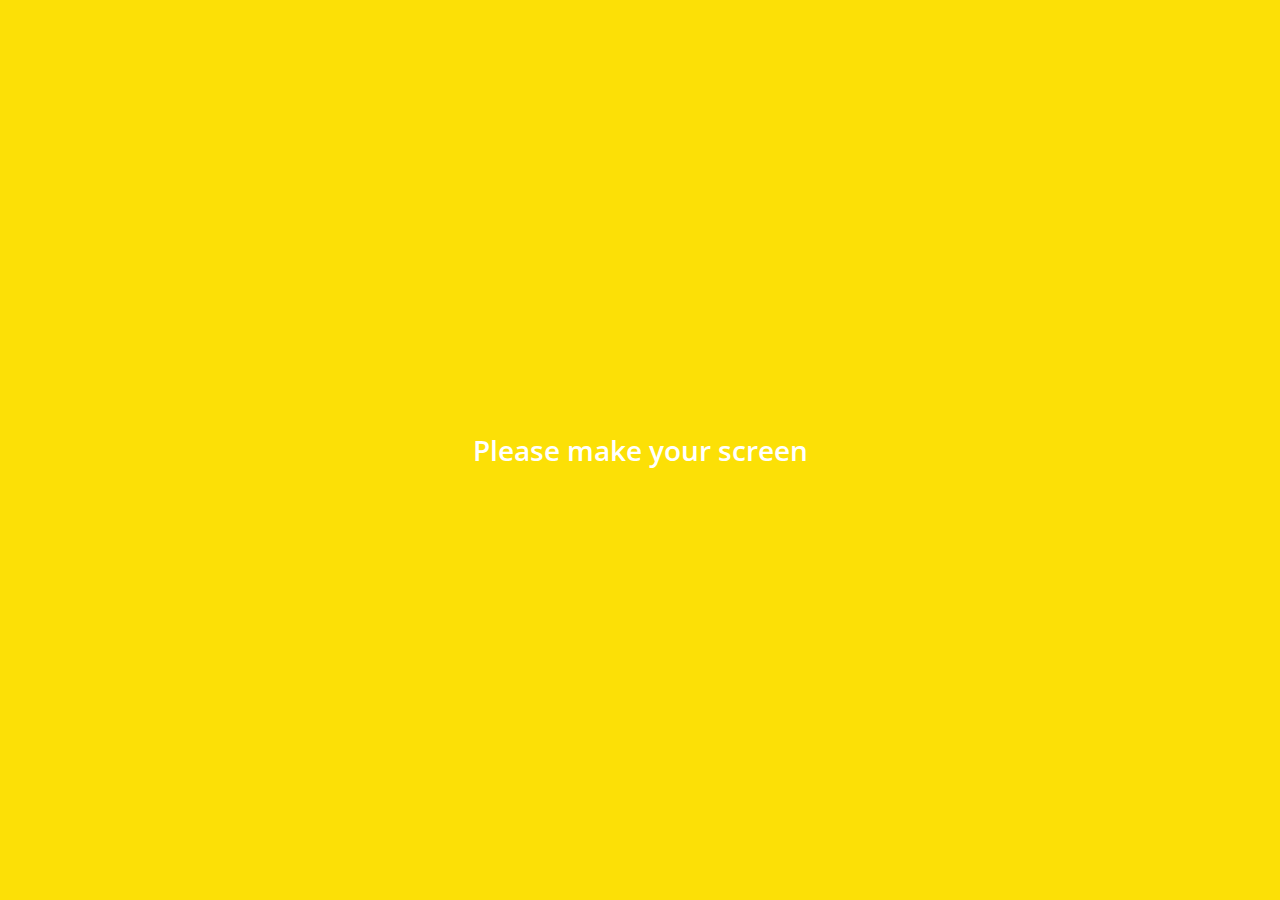
<file: more.html>
<!DOCTYPE html>
<html lang="en">
  <head>
    <meta charset="UTF-8" />
    <meta name="viewport" content="width=device-width, initial-scale=1.0" />
    <meta http-equiv="X-UA-Compatible" content="ie=edge" />
    <link
      rel="stylesheet"
      href="https://use.fontawesome.com/releases/v5.7.2/css/all.css"
      integrity="sha384-fnmOCqbTlWIlj8LyTjo7mOUStjsKC4pOpQbqyi7RrhN7udi9RwhKkMHpvLbHG9Sr"
      crossorigin="anonymous"
    />
    <link rel="stylesheet" href="./css/style.css" />
    <title>More | Kakao Clone</title>
  </head>
  <body>
    <div class="status-bar">
      <div class="status-bar__column">
        <span class="status-bar__clock">13:54 </span>
      </div>
      <div class="status-bar__column">
        <i class="fas fa-clock"></i>
        <i class="fas fa-volume-mute"></i>
        <i class="fas fa-wifi"></i>
        <span class="status-bar__battery-level">100%</span>
        <i class="fas fa-battery-full"></i>
      </div>
    </div>
    <header class="header">
      <div class="header__header-column">
        <h1 class="header__title">More</h1>
      </div>
      <div class="header__header-column">
        <span class="header__icon">
          <i class="fas fa-search"></i>
        </span>
        <span class="header__icon">
          <i class="fas fa-qrcode"></i>
        </span>
        <span class="header__icon">
          <a href="./settings.html"><i class="fas fa-cog"></i></a>
        </span>
      </div>
    </header>
    <main class="more">
      <header class="more__header">
        <div class="friends__friend friend friend--lg">
          <div class="friend__column">
            <img src="./images/avatar.png" class="g-avatar friend__avatar" />
            <div class="friend__content">
              <span class="friend__name">
                kim jung woo
              </span>
              <span class="friend__status">
                kjw970103@gmail.com
              </span>
            </div>
          </div>
          <div class="friend__column">
            <i class="far fa-comment-alt fa-2x"></i>
          </div>
        </div>
        <ul class="more__btn-list">
          <li class="more__btn">
            <span class="more__btn-icon">
              <i class="far fa-smile fa-2x"></i>
            </span>
            <span class="more__btn-title">
              Emoticons
            </span>
          </li>
          <li class="more__btn">
            <span class="more__btn-icon">
              <i class="fas fa-brush fa-2x"></i>
            </span>
            <span class="more__btn-title">
              Themes
            </span>
          </li>
          <li class="more__btn">
            <span class="more__btn-icon">
              <i class="fab fa-kickstarter-k fa-2x"></i>
            </span>
            <span class="more__btn-title">
              Account
            </span>
          </li>
        </ul>
      </header>
      <section class="more__suggestions">
        <h5 class="more__title">suggestions</h5>
        <ul class="more__suggestions-list">
          <li class="more__suggestion suggestion">
            <span class="suggestion__icon">
              <i class="fas fa-quote-right fa"></i>
            </span>
            <span class="suggestion__title">Kakao Stroy</span>
          </li>
          <li class="more__suggestion suggestion">
            <span class="suggestion__icon">
              <i class="fas fa-beer fa"></i>
            </span>
            <span class="suggestion__title">Kakao Friend</span>
          </li>
          <li class="more__suggestion suggestion">
            <span class="suggestion__icon">
              <i class="fas fa-gamepad fa"></i>
            </span>
            <span class="suggestion__title">Friends Game</span>
          </li>
        </ul>
      </section>
    </main>
    <nav class="nav">
      <ul class="nav__list">
        <li class="nav__list-item">
          <a href="friends.html" class="nav__list-link">
            <i class="far fa-user"></i
          ></a>
        </li>
        <li class="nav__list-item">
          <a href="index.html" class="nav__list-link">
            <i class="far fa-comment"></i>
          </a>
        </li>
        <li class="nav__list-item">
          <a href="find.html" class="nav__list-link">
            <i class="fas fa-search"></i>
          </a>
        </li>
        <li class="nav__list-item">
          <a href="more.html" class="nav__list-link">
            <i class="fas fa-ellipsis-h"></i>
          </a>
        </li>
      </ul>
    </nav>
    <div class="bigScreen">
      <span class="bigScreen__text">Please make your screen</span>
    </div>
  </body>
</html>
</file>
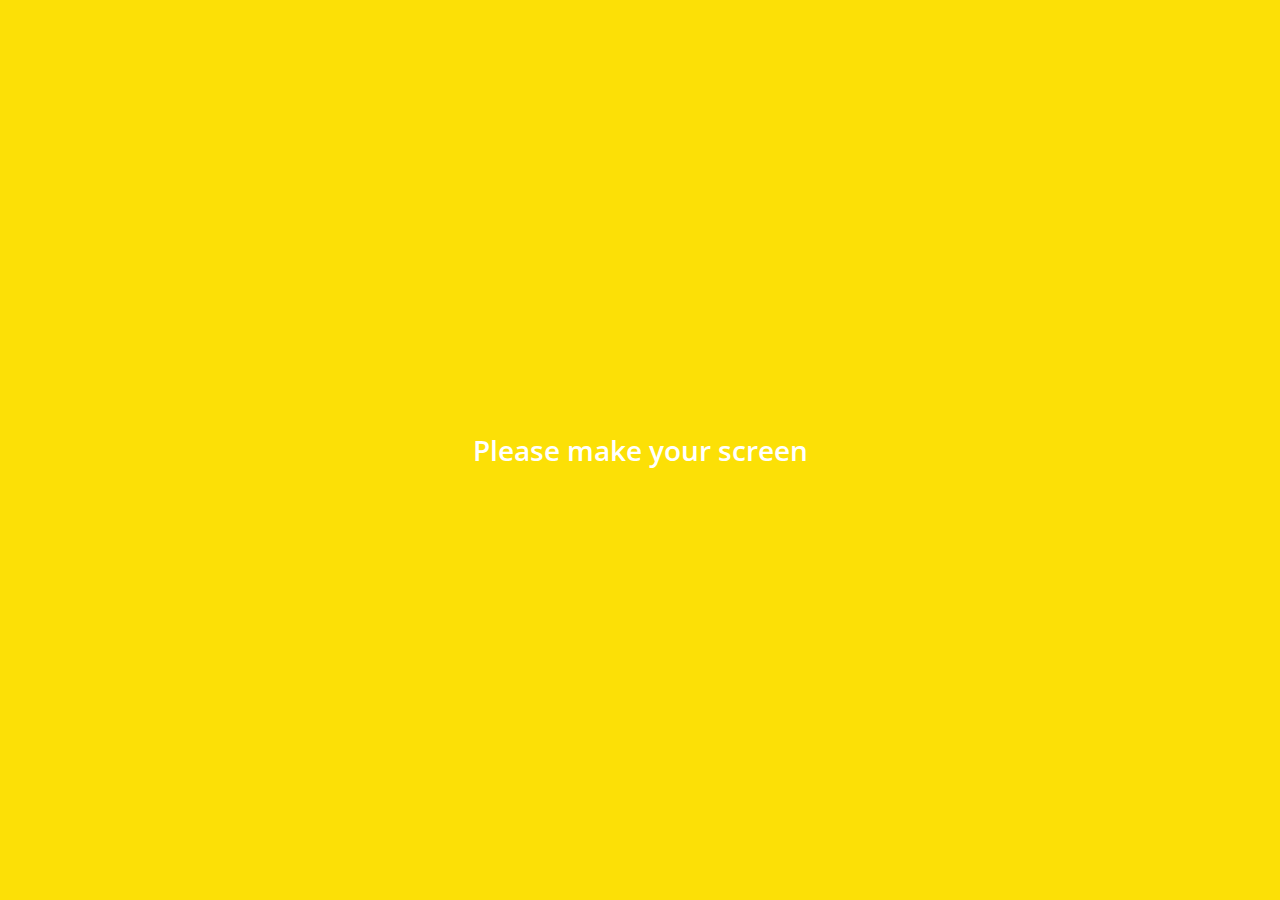
<file: settings.html>
<!DOCTYPE html>
<html lang="en">
  <head>
    <meta charset="UTF-8" />
    <meta name="viewport" content="width=device-width, initial-scale=1.0" />
    <meta http-equiv="X-UA-Compatible" content="ie=edge" />
    <link
      rel="stylesheet"
      href="https://use.fontawesome.com/releases/v5.7.2/css/all.css"
      integrity="sha384-fnmOCqbTlWIlj8LyTjo7mOUStjsKC4pOpQbqyi7RrhN7udi9RwhKkMHpvLbHG9Sr"
      crossorigin="anonymous"
    />
    <link rel="stylesheet" href="./css/style.css" />
    <title>Setting | Kakao Clone</title>
  </head>
  <body>
    <div class="status-bar">
      <div class="status-bar__column">
        <span class="status-bar__clock">13:54</span>
      </div>
      <div class="status-bar__column">
        <i class="fas fa-clock"></i>
        <i class="fas fa-volume-mute"></i>
        <i class="fas fa-wifi"></i>
        <span class="status-bar__battery-level">100%</span>
        <i class="fas fa-battery-full"></i>
      </div>
    </div>
    <header class="header">
      <div class="header__header-column">
        <a href="more.html" class="header__back-btn">
          <i class="fas fa-arrow-left fa-2x"></i>
        </a>
        <h1 class="header__title">Settings</h1>
      </div>
      <div class="header__header-column">
        <span class="header__icon">
          <i class="fas fa-search"></i>
        </span>
      </div>
    </header>
    <main class="settings">
      <section class="settings__sections">
        <ul class="settings__list">
          <li class="settings__setting">
            <span class="settings__icon"><i class="fas fa-lock"></i> </span>
            <span class="settings__title">Privacy</span>
          </li>
          <li class="settings__setting">
            <span class="settings__icon">
              <i class="far fa-bell"></i>
            </span>
            <span class="settings__title">Notifications</span>
          </li>
          <li class="settings__setting">
            <span class="settings__icon">
              <i class="far fa-user"></i>
            </span>
            <span class="settings__title">Friends</span>
          </li>
        </ul>
      </section>
      <section class="settings__sections">
        <ul class="settings__list">
          <li class="settings__setting">
            <span class="settings__icon"><i class="fas fa-lock"></i> </span>
            <span class="settings__title">Privacy</span>
          </li>
          <li class="settings__setting">
            <span class="settings__icon">
              <i class="far fa-bell"></i>
            </span>
            <span class="settings__title">Notifications</span>
          </li>
          <li class="settings__setting">
            <span class="settings__icon">
              <i class="far fa-user"></i>
            </span>
            <span class="settings__title">Friends</span>
          </li>
        </ul>
      </section>
    </main>
    <div class="bigScreen">
      <span class="bigScreen__text">Please make your screen</span>
    </div>
  </body>
</html>
</file>
<file: css/style.css>
@import url("https://fonts.googleapis.com/css?family=Open+Sans:400,600");
@import "reset.css";
@import "status-bar.css";
@import "header.css";
@import "nav-bar.css";
@import "friend.css";
@import "friends.css";
@import "find.css";
@import "more.css";
@import "settings.css";
@import "chat.css";
@import "mobile.css";
* {
  box-sizing: border-box;
  /* padding을 주어도 박스사이즈는 유지하게 한다.*/
}
body {
  background-color: white;
  padding: 10px 20px;
  color: #020202;
  font-family: "open Sans", -apple-system, BlinkMacSystemFont, "Segoe UI",
    Roboto, Oxygen, Ubuntu, Cantarell, "Open Sans", "Helvetica Neue", sans-serif;
}

a {
  color: inherit;
  text-decoration: none;
}

@keyframes fadeIn {
  from {
    opacity: 0;
    transform: translateY(50px);
  }
  to {
    opacity: 1;
    transform: none;
  }
}

main {
  animation: fadeIn 0.5s ease-in-out;
}
</file>
